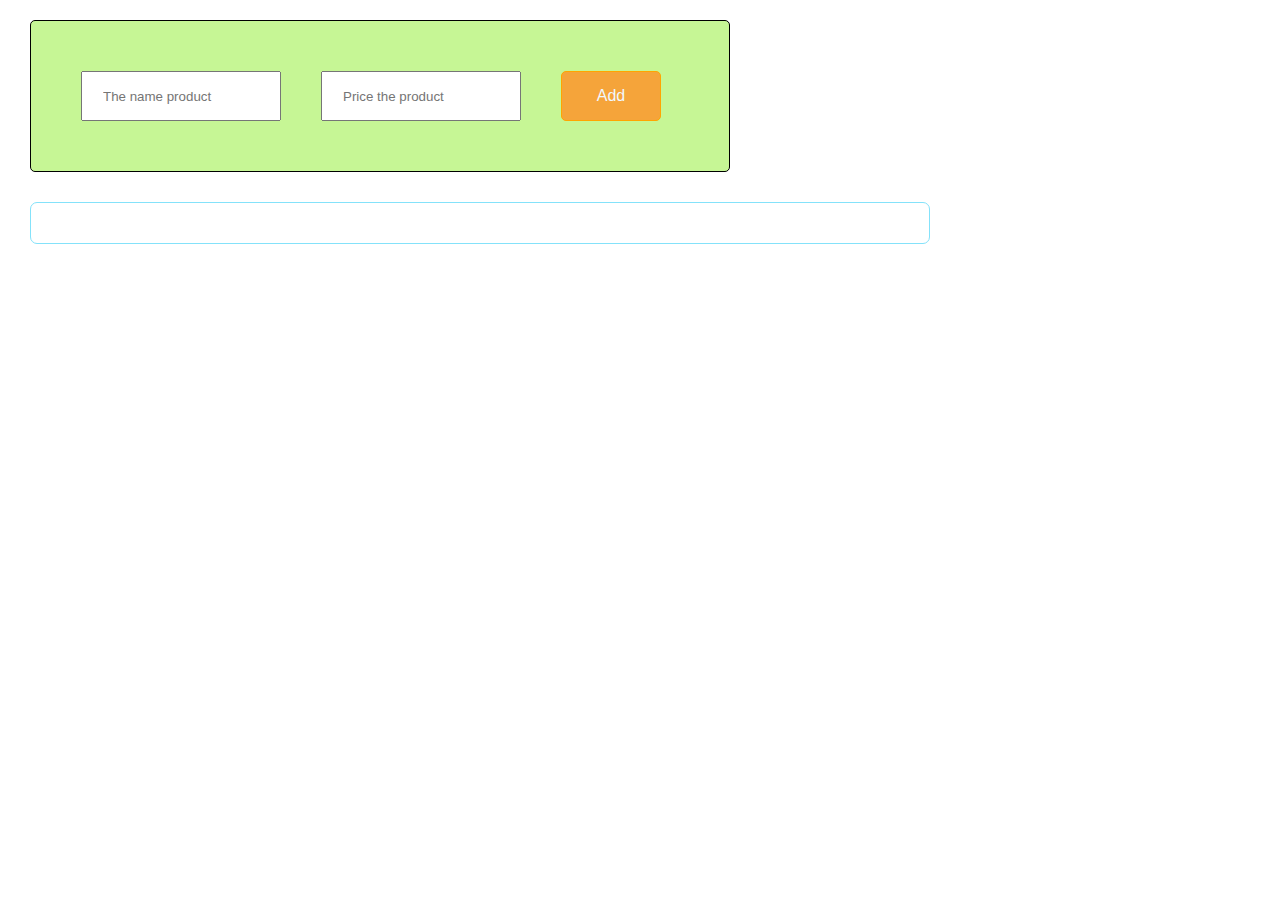
<file: hw_22.06.22/index.html>
<!DOCTYPE html>
<html lang="en">
	<head>
		<meta charset="UTF-8" />
		<meta http-equiv="X-UA-Compatible" content="IE=edge" />
		<meta name="viewport" content="width=device-width, initial-scale=1.0" />
		<title>Document</title>
		<link rel="stylesheet" href="css/style.css" />
	</head>
	<body>
		<form class="products_form">
			<label>
				<input placeholder="The name product" name="title" type="text" />
			</label>
			<label>
				<input placeholder="Price the product" name="price" type="text" />
			</label>
			<button>Add</button>
		</form>
		<div class="products_container"></div>
		<script src="js/script.js"></script>
	</body>
</html>
</file>
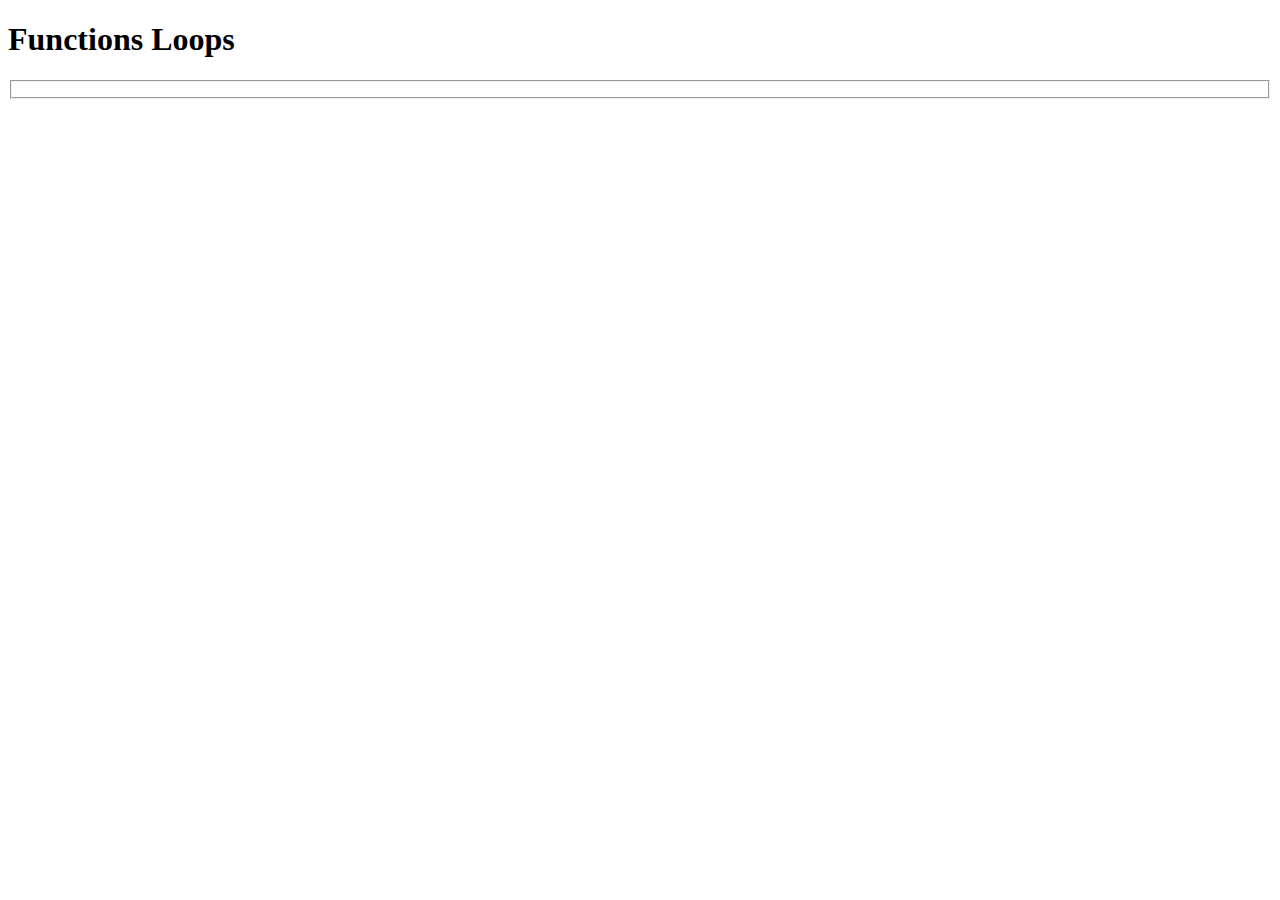
<file: JS_2_3_LoopsFunctions/index.html>
<!DOCTYPE html>
<html>

<head>
   <title>JS Functions Loops</title>
</head>

<body>




   <h1>
      Functions Loops
   </h1>



   <!-- 
		Циклы - https://developer.mozilla.org/ru/docs/Web/JavaScript/Guide/Loops_and_iteration
		Функции - https://developer.mozilla.org/ru/docs/Web/JavaScript/Guide/Functions
		Домашнее задание:
		1)	Выведите чётные числа
			При помощи цикла for выведите чётные числа от 2 до 10.
			Для проверки на чётность используйте оператор получения остатка от деления % - if (i % 2 == 0)
		1.1) Перепишите код, заменив цикл for на while, без изменения поведения цикла.
		for (let i = 0; i < 3; i++) {
		alert( `number ${i}!` );
		}
		2) Замените код Function Expression стрелочной функцией:
		let answer = true;
		function ask(question, yes, no) {
		if (answer) yes()
		else no();
		}
		ask(
		"Вы согласны?",
		function() { alert("Вы согласились."); },
		function() { alert("Вы отменили выполнение."); }
		);
	-->
<fieldset disabled="disabled"></fieldset>



</body>
<script src="./loopfunction.js"></script>

</html>
</file>
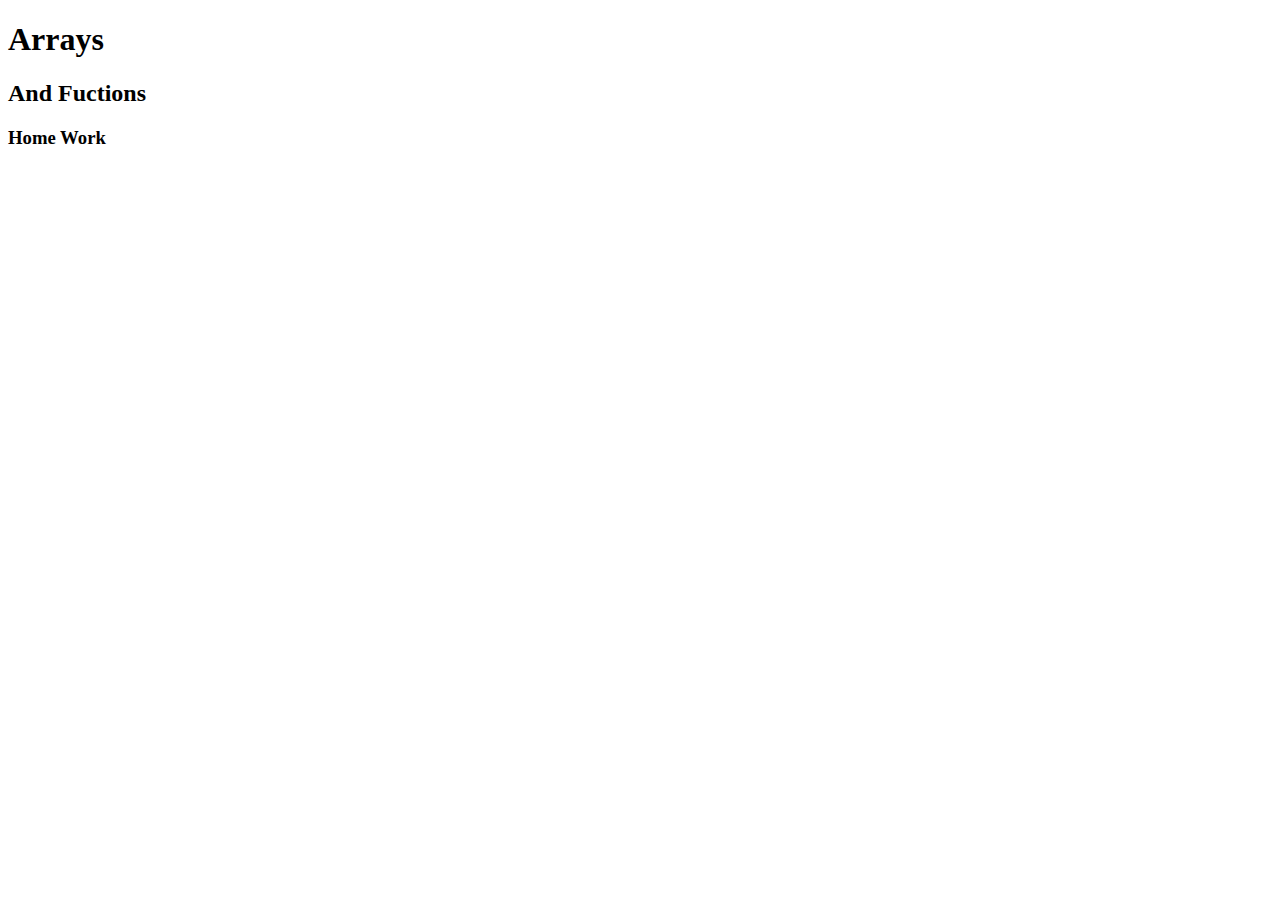
<file: JS_4_Arrays/index.html>
<!DOCTYPE html>
<html lang="en">

<head>
   <meta charset="UTF-8" />
   <meta http-equiv="X-UA-Compatible" content="IE=edge" />
   <meta name="viewport" content="width=device-width, initial-scale=1.0" />
   <title>JS Array 17.10.2022</title>
</head>

<body>
   <h1>Arrays</h1>
   <h2>And Fuctions</h2>
   <h3>Home Work</h3>
   
</body>


<script src="./homeworks.js"></script>


</html>
</file>
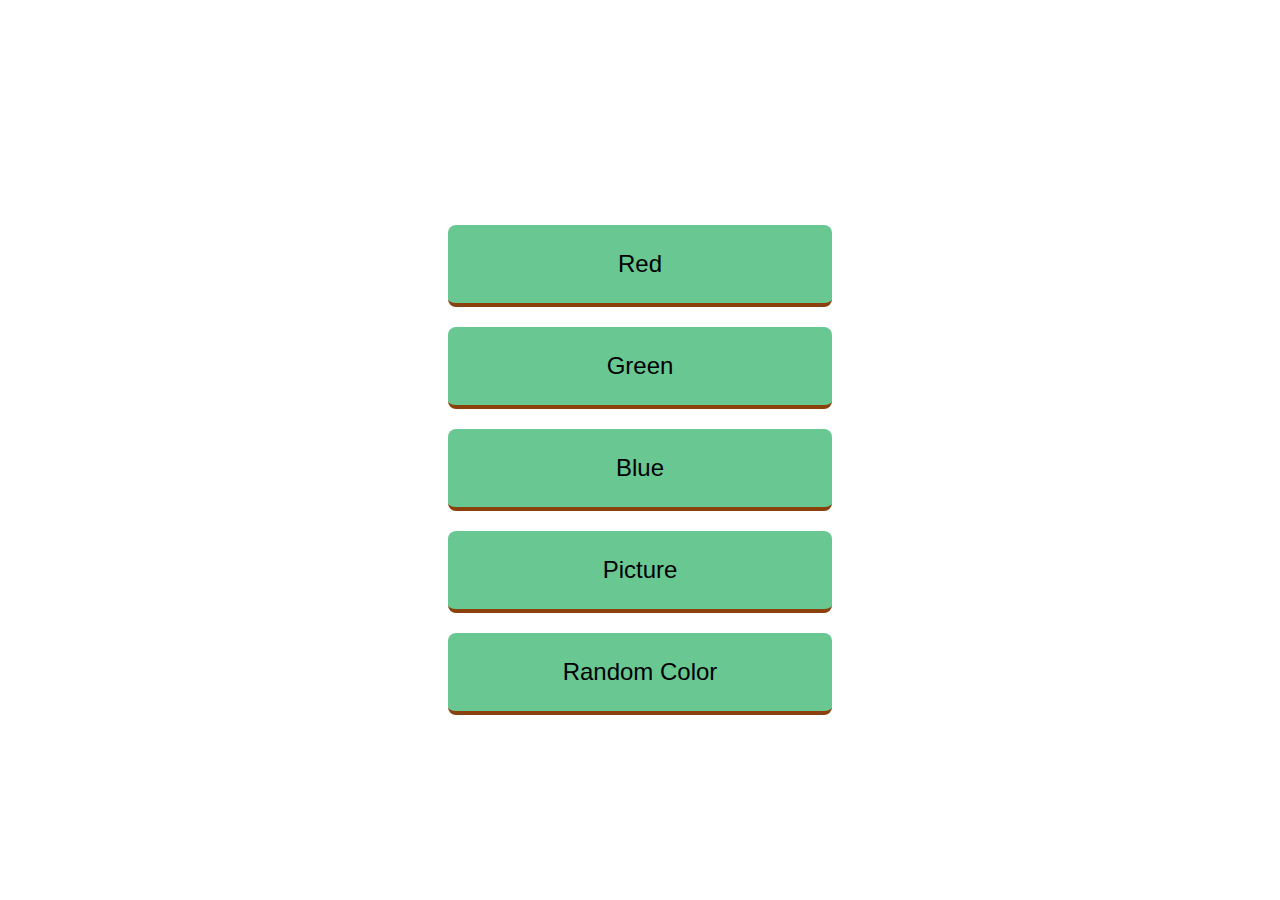
<file: JS_Buttons/index.html>
<!DOCTYPE html>
<html lang="en">

<head>
   <meta charset="UTF-8">
   <meta http-equiv="X-UA-Compatible" content="IE=edge">
   <meta name="viewport" content="width=device-width, initial-scale=1.0">
   <title>Document_Buttons</title>
   <link rel="stylesheet" href="./styles/style.css">
</head>

<body>

   <main>

      <button class="item" id="red">Red</button>
      <button class="item" id="green">Green</button>
      <button class="item" id="blue">Blue</button>
      <button class="item" id="url(./img.jpg)">Picture</button>
      <button class="item" id="random">Random Color</button>

   </main>

   <script src="./js/script.js"></script>
</body>

</html>
</file>
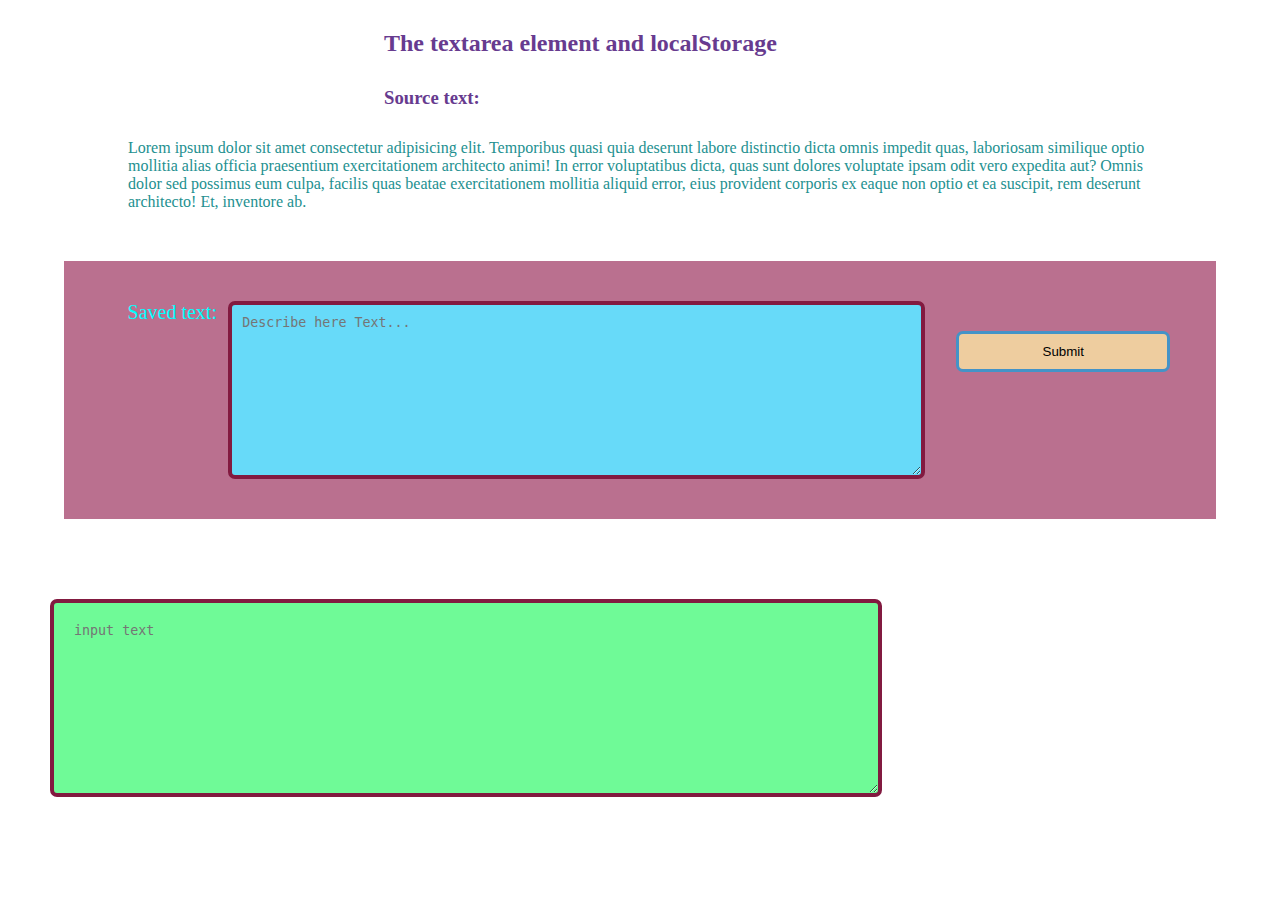
<file: JS_ExterTextInter/index.html>
<!DOCTYPE html>
<html lang="en">
<head>
   <meta charset="UTF-8">
   <meta http-equiv="X-UA-Compatible" content="IE=edge">
   <meta name="viewport" content="width=device-width, initial-scale=1.0">
   <title>Document</title>
   <link rel="stylesheet" href="./css/style.css">
</head>
<body>
   
   <h2>The textarea element and localStorage</h2>
   
   <h3>Source text:</h3>
   <p class="exter_text">
Lorem ipsum dolor sit amet consectetur adipisicing elit. Temporibus quasi quia deserunt labore distinctio dicta omnis impedit quas, laboriosam similique optio mollitia alias officia praesentium exercitationem architecto animi! In error voluptatibus dicta, quas sunt dolores voluptate ipsam odit vero expedita aut? Omnis dolor sed possimus eum culpa, facilis quas beatae exercitationem mollitia aliquid error, eius provident corporis ex eaque non optio et ea suscipit, rem deserunt architecto! Et, inventore ab.
   </p>
   <form class="add_text">
      <p class="save">Saved text:</p>
      <textarea id="inter_text" name="inter_text" rows="10" cols="10" placeholder="Describe here Text..."></textarea>

      <input type="submit" value="Submit">
   </form>
   <textarea id="saved_text" name="saved_text" cols="10" rows="10" placeholder="input text"></textarea>

   
   <script src="./js/script.js"></script>

</body>
</html>
</file>
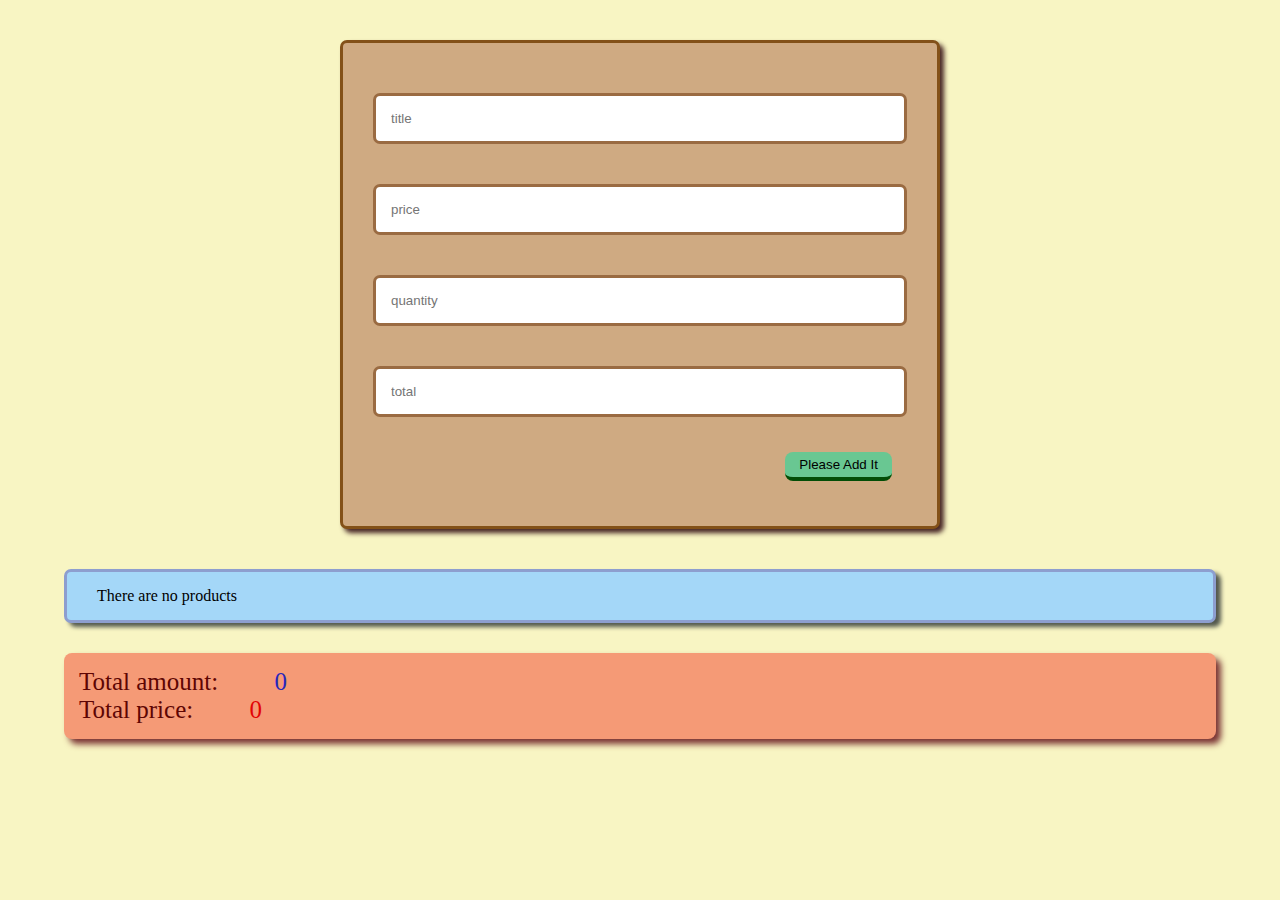
<file: JS_Form_Products/index.html>
<!DOCTYPE html>
<html lang="en">

<head>
   <meta charset="UTF-8">
   <meta http-equiv="X-UA-Compatible" content="IE=edge">
   <meta name="viewport" content="width=device-width, initial-scale=1.0">
   <title>Home Work 24.11.2022</title>
   <link rel="stylesheet" href="./css/style.css">

</head>

<body>


   <form class="add_form">

      <input type="text" name="title" placeholder="title">
      <input type="text" name="price" placeholder="price">
      <input type="text" name="quantity" placeholder="quantity">
      <input type="text" name="total" placeholder="total">

      <button>Please Add It</button>

   </form>

   <div class="products"></div>

   <div class="order_info">
      <p>Total amount: <span class="total_amount"></span></p>
      <p>Total price: <span class="total_price"></span></p>
   </div>


   <script src="./js/script.js"></script>
</body>

</html>
</file>
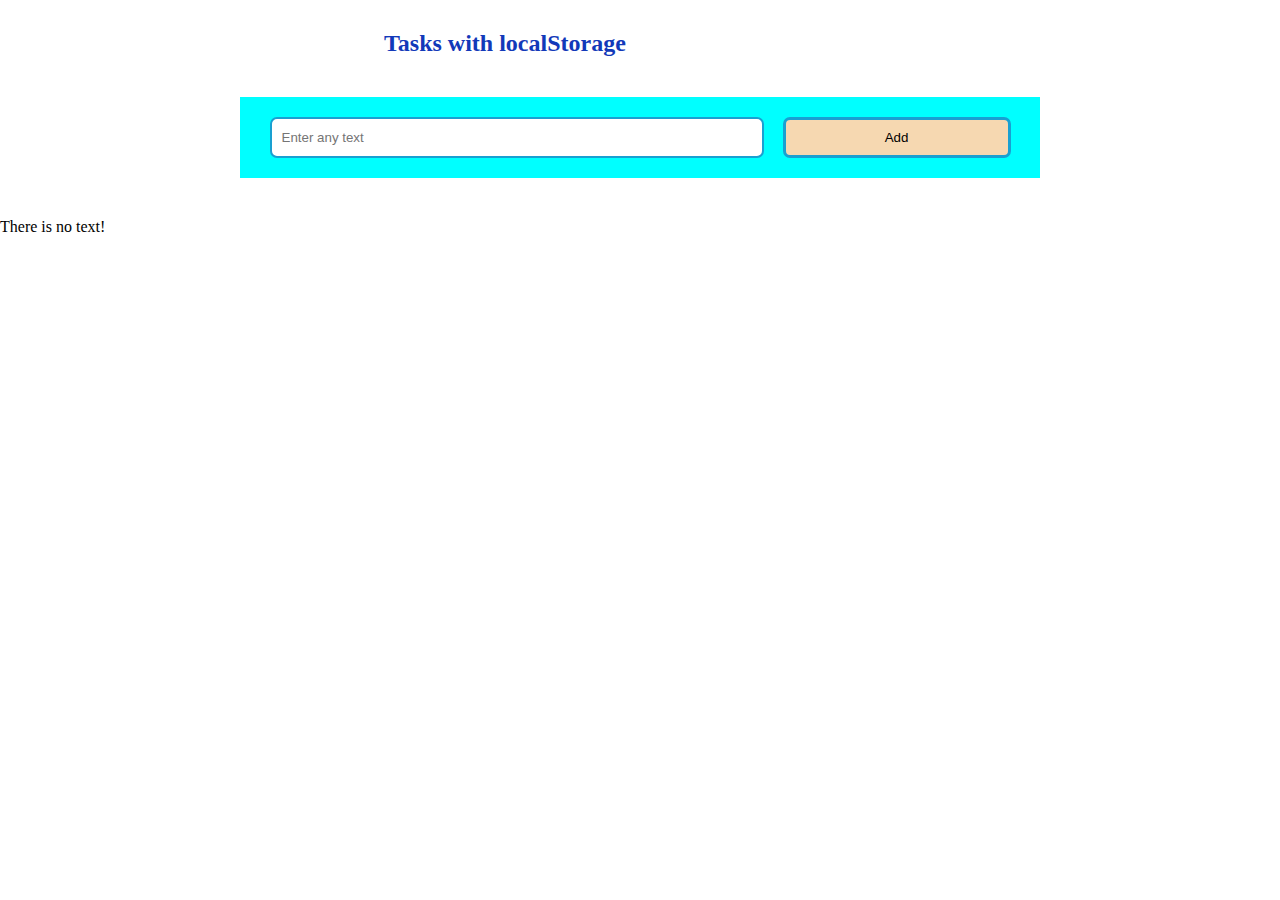
<file: JS_localStorage/index.html>
<!DOCTYPE html>
<html lang="en">
<head>
   <meta charset="UTF-8">
   <meta http-equiv="X-UA-Compatible" content="IE=edge">
   <meta name="viewport" content="width=device-width, initial-scale=1.0">
   <title>Document</title>
   <link rel="stylesheet" href="./css/style.css">
</head>
<body>

<h2>Tasks with localStorage</h2>

   <form class="add_texts">
      <input type="text" name="text" placeholder="Enter any text">
   
      <button>Add</button>
   </form>
   
   <div class="text_areas"></div>
   
</body>
<script src="./js/script.js"></script>
</html>
</file>
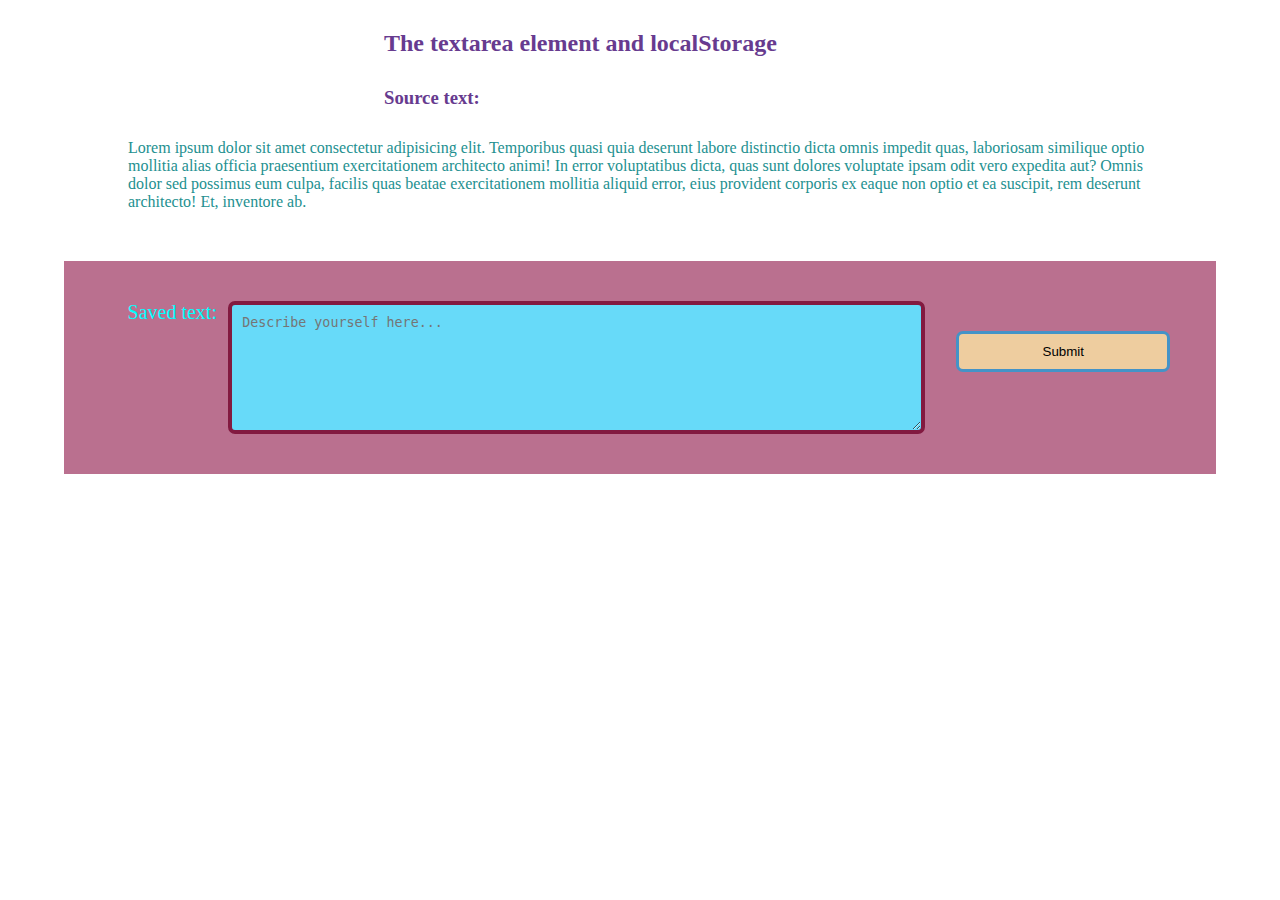
<file: JS_Textarea/index.html>
<!DOCTYPE html>
<html lang="en">
<head>
   <meta charset="UTF-8">
   <meta http-equiv="X-UA-Compatible" content="IE=edge">
   <meta name="viewport" content="width=device-width, initial-scale=1.0">
   <title>Document</title>
   <link rel="stylesheet" href="./css/style.css">
</head>
<body>
   <!-- Необходимо реализовать интерфейс, с полем ввода (textarea). При обновлении страницы текст должен
      сохраняться в поле ввода. 
      Реализуйте данное приложение через textarea и событие input. -->
   
   <h2>The textarea element and localStorage</h2>
   
   <h3>Source text:</h3>
   <p class="exter_text" >
Lorem ipsum dolor sit amet consectetur adipisicing elit. Temporibus quasi quia deserunt labore distinctio dicta omnis impedit quas, laboriosam similique optio mollitia alias officia praesentium exercitationem architecto animi! In error voluptatibus dicta, quas sunt dolores voluptate ipsam odit vero expedita aut? Omnis dolor sed possimus eum culpa, facilis quas beatae exercitationem mollitia aliquid error, eius provident corporis ex eaque non optio et ea suscipit, rem deserunt architecto! Et, inventore ab.
   </p>
   <form class="add_text">
      <p class="save">Saved text:</p>
      <textarea id="inter_text" name="inter_text" rows="7" cols="50" placeholder="Describe yourself here..."></textarea>

      <input type="submit" value="Submit">
   </form>
   

   
   <script src="./js/script.js"></script>


</body>
</html>
</file>
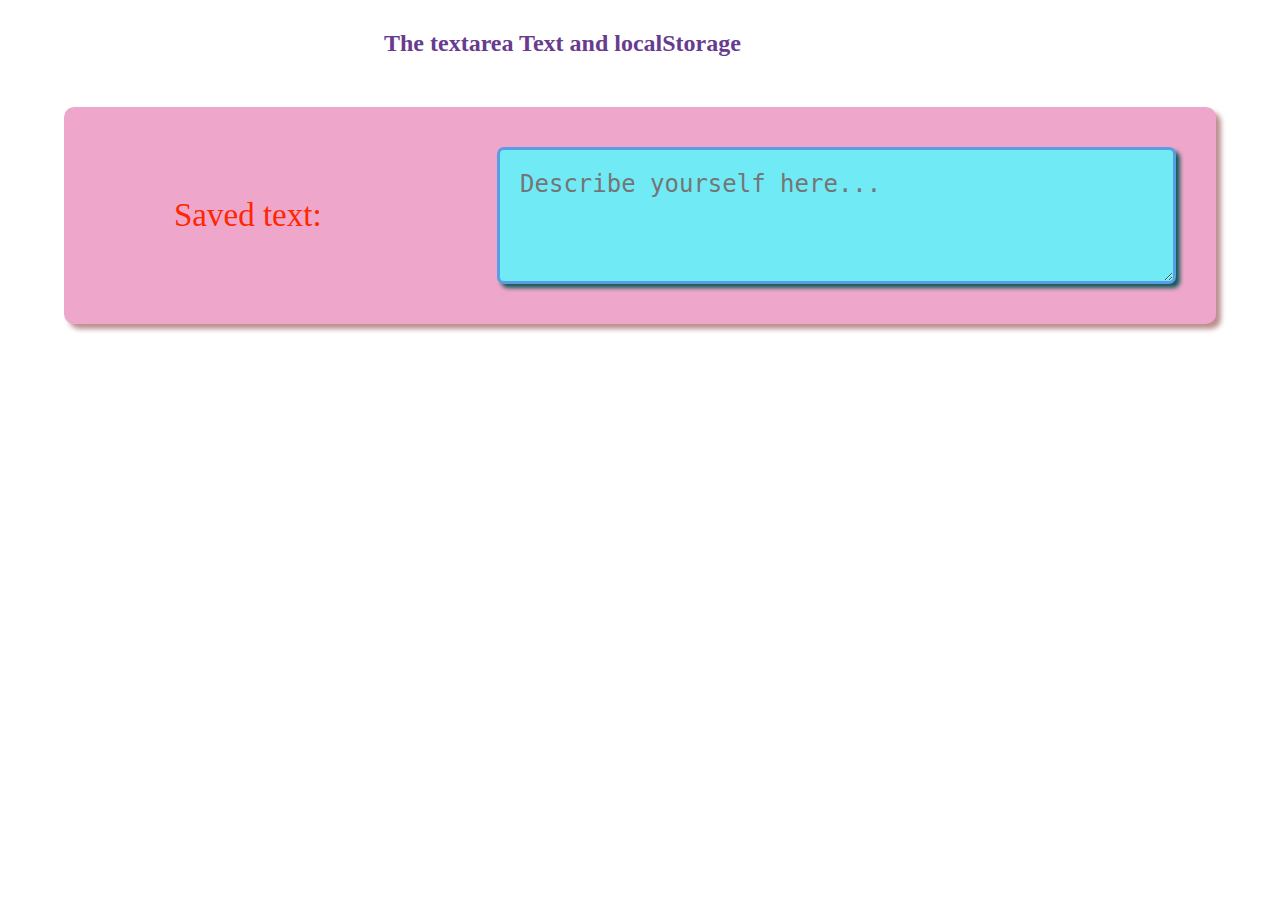
<file: JS_textarea_localStorage/index.html>
<!DOCTYPE html>
<html lang="en">
<head>
   <meta charset="UTF-8">
   <meta http-equiv="X-UA-Compatible" content="IE=edge">
   <meta name="viewport" content="width=device-width, initial-scale=1.0">
   <title>Home work textarea in localStorage</title>
   <link rel="stylesheet" href="./css/style.css">
</head>
<body>

   <!-- Необходимо реализовать интерфейс, с полем ввода (textarea). При обновлении страницы текст должен
         сохраняться в поле ввода. 
         Реализуйте данное приложение через textarea и событие input. -->
   
   <h2>The textarea Text and localStorage</h2>
   
   <form class="add_text">
      <p class="save">Saved text:</p>
      <!-- <input id="inter_text" name="inter_text" type="text" placeholder="Describe yourself here..."></input> -->
   
      <textarea id="inter_text" name="inter_text" type="text" placeholder="Describe yourself here..."></textarea>
   </form>
   


   <script src="./js/script.js"></script>
</body>
</html>
</file>
<file: hw_22.06.22/css/style.css>
* {
   margin: 0;
   padding: 0;
   box-sizing: border-box;
}

.products_form {
   margin: 20px 30px;
   width: 700px;
   display: flex;
   flex-direction: row;
   flex-wrap: wrap;
   justify-content: left;
   gap: 40px;
   align-items: center;
   border: 1px solid black;
   border-radius: 5px;
   padding: 50px;
   background-color: rgb(198, 246, 149)
}

input {
   height: 50px;
   width: 200px;
   padding: 20px;

}

button {
   background-color: rgb(245, 164, 58);
   height: 50px;
   width: 100px;
   font-size: 1em;
   color: aliceblue;
   border: 1px solid orange;
   border-radius: 5px;
   cursor: pointer;
}

.products_container {
   max-width: 900px;
   margin: 30px;
   padding: 20px;
   display: flex;
   flex-wrap: wrap;
   justify-content: space-around;
   gap: 20px;
   border: 1px solid rgb(132, 226, 250);
   border-radius: 7px;
   line-height: 1.5em;
   color: rgb(3, 119, 123);
}

.product {
   width: 250px;
   height: 150px;
   padding: 15px;
   border: 2px solid rgb(5, 87, 98);
   background-color: #afe4f1;
   border-radius: 7px;
   box-shadow: 5px 5px 5px;
   text-align: center;
   font-size: 1.2em;
   font-weight: bold;
   line-height: 2.0em;
   cursor: pointer;
}
</file>
<file: JS_Buttons/styles/style.css>
* {
   margin: 0;
   padding: 0;
   box-sizing: border-box;
}

body {
   height: 100vh;
   display: flex;
   justify-content: center;
   align-items: center;

}

main {
   width: 30%;
   height: 50%;
}

button {
   width: 100%;
   padding: 25px 0;
   font-size: 24px;
   border: none;
   outline: none;
   background-color: rgb(105, 199, 146);
   border-radius: 8px;
   margin-bottom: 20px;
   border-bottom: 4px solid rgb(139, 65, 12);
}

button:hover {
   background-color: rgb(90, 227, 77);
   color: coral;
   box-shadow: 4px 5px 5px 0;
}
</file>
<file: JS_ExterTextInter/css/style.css>
* {
   margin: 0;
   padding: 0;
   box-sizing: border-box;
}

h2,
h3 {
   margin: 30px 30%;
   color: rgb(103, 59, 143);
}

.exter_text {
   color: rgb(35, 144, 144);
   width: 80%;
   margin: 20px auto;
}

.save {
   color: aqua;
   font-size: 20px;
   margin-left: 18px;
}

.add_text {
   max-width: 90%;
   margin: 50px auto;
   padding: 40px;
   background-color: rgb(186, 112, 143);
   display: flex;
   justify-content: space-around;
}

#inter_text {
   width: 65%;
   padding: 10px;
   border-radius: 7px;
   border: 4px solid rgb(130, 26, 64);
   background-color: rgb(103, 218, 249)
}

.add_text input {
   margin-top: 30px;
   margin-left: 20px;
   width: 20%;
   height: 10%;
   padding: 10px;
   border-radius: 7px;
   border: 3px solid rgb(68, 147, 199);
   cursor: pointer;
   background-color: rgb(238, 205, 159);
   cursor: pointer;
}

#saved_text {
   margin: 30px 50px;
   width: 65%;
   padding: 20px;
   border-radius: 7px;
   border: 4px solid rgb(130, 26, 64);
   background-color: rgb(111, 250, 151)
}
</file>
<file: JS_Form_Products/css/style.css>
* {
   margin: 0;
   padding: 0;
   box-sizing: border-box;
}
body{
   background-color: rgb(248, 245, 195);
}
.add_form {
   margin: 40px auto;
   padding: 30px;
   max-width: 600px;
   height: 30%;
   display: flex;
   flex-direction: column;
   border: 3px solid rgb(131, 81, 24);
   border-radius: 7px;
   background-color: rgb(207, 170, 130);
   box-shadow: 4px 4px 5px rgb(70, 36, 36)
}

.add_form input {
   margin: 20px 0;
   padding: 15px;
   border: 3px solid rgb(154, 107, 66);
   border-radius: 7px;
}

.add_form button {
   margin: 15px;
   width: 20%;
   padding: 5px 0;
   border: none;
   outline: none;
   align-self: flex-end;
   background-color: rgb(105, 199, 146);
   border-radius: 8px;
   border-bottom: 4px solid rgb(2, 77, 6);
}

.add_form button:hover {
   background-color: rgb(90, 227, 77);
   color: coral;
   box-shadow: 3px 3px 3px 0 rgb(136, 124, 94);
   cursor: pointer;
}

.products {
   padding: 15px 30px;
   margin: 30px auto;
   width: 90%;
   border: 3px solid rgb(141, 158, 207);
   border-radius: 7px;
   box-shadow: 5px 4px 4px rgb(84, 89, 78);
   display: flex;
   flex-wrap: wrap;
   justify-content: space-between;
   background-color: rgb(164, 215, 248);
}

.product {
   padding: 15px 30px;
   margin: 15px;
   width: 25%;
   border: 1px solid rgb(92, 121, 98);
   border-radius: 7px;
   display: flex;
   flex-direction: column;
   justify-content: space-around;
   background-color: rgb(140, 249, 156);
   box-shadow: 4px 4px 4px rgb(72, 53, 27);
   font-size: 25px;
   color: rgb(10, 73, 141);
}

button {
   margin-top: 10px;
   width: 70px;
   padding: 5px;
   border: none;
   outline: none;
   align-self: flex-end;
   background-color: rgb(244, 132, 88);
   border-radius: 8px;
   border-bottom: 4px solid rgb(221, 62, 62);
}

button:hover {
   background-color: rgb(236, 224, 65);
   color: coral;
   box-shadow: 3px 3px 3px 0 rgb(244, 211, 127);
   cursor: pointer;
}

.order_info {
   margin: 30px auto;
   width: 90%;
   padding: 15px;
   border: none;
   outline: none;
   background-color: rgb(245, 154, 118);
   border-radius: 8px;
   box-shadow: 5px 5px 6px rgb(122, 51, 51);
   color: rgb(94, 5, 3);
   font-size: 25px;
   display: flex;
   flex-direction: column;
}

.total_amount {
   margin-left: 50px;
   color: rgb(39, 39, 187);
}

.total_price {
   margin-left: 50px;
   color: rgb(226, 5, 5);
}
</file>
<file: JS_localStorage/css/style.css>
* {
   margin: 0;
   padding: 0;
   box-sizing: border-box;
}

h2 {
   margin: 30px 30%;
   color: rgb(18, 57, 185);
}

.add_texts {
   max-width: 800px;
   margin: 40px auto;
   padding: 20px;
   background-color: aqua;
   display: flex;
   justify-content: space-around;
}

.add_texts input {
   width: 65%;
   padding: 10px;
   border-radius: 7px;
   border: 2px solid rgb(25, 160, 209);
}

.add_texts button {
   width: 30%;
   padding: 10px;
   border-radius: 7px;
   border: 3px solid rgb(25, 160, 209);
   cursor: pointer;
   background-color: rgb(246, 216, 177);
}
</file>
<file: JS_Textarea/css/style.css>
* {
   margin: 0;
   padding: 0;
   box-sizing: border-box;
}

h2,
h3 {
   margin: 30px 30%;
   color: rgb(103, 59, 143);
}

.exter_text {
   color: rgb(35, 144, 144);
   width: 80%;
   margin: 20px auto;
}

.save {
   color: aqua;
   font-size: 20px;
   margin-left: 18px;
}

.add_text {
   max-width: 90%;
   margin: 50px auto;
   padding: 40px;
   background-color: rgb(186, 112, 143);
   display: flex;
   justify-content: space-around;
}

#inter_text {
   width: 65%;
   padding: 10px;
   border-radius: 7px;
   border: 4px solid rgb(130, 26, 64);
   background-color: rgb(103, 218, 249)
}

.add_text input {
   margin-top: 30px;
   margin-left: 20px;
   width: 20%;
   height: 10%;
   padding: 10px;
   border-radius: 7px;
   border: 3px solid rgb(68, 147, 199);
   cursor: pointer;
   background-color: rgb(238, 205, 159);
   cursor: pointer;
}
</file>
<file: JS_textarea_localStorage/css/style.css>
* {
   margin: 0;
   padding: 0;
   box-sizing: border-box;
}

h2 {
   margin: 30px 30%;
   color: rgb(103, 59, 143);
}

.add_text {
   max-width: 90%;
   margin: 50px auto;
   padding: 40px;
   background-color: rgb(238, 167, 202);
   display: flex;
   justify-content: space-around;
   border-radius: 10px;
   box-shadow: 5px 5px 5px rosybrown;
}

#inter_text {
   width: 70%;
   padding: 20px;
   border-radius: 7px;
   border: 3px solid rgb(91, 157, 228);
   background-color: rgb(112, 235, 246);
   box-shadow: 4px 4px 4px;
   font-size: 24px;
   color: rgb(18, 89, 89);
}


.save {
   margin: 30px 50px;
   width: 30%;
   padding: 20px;
   color: rgb(255, 38, 0);
   font-size: 33px;
}
</file>
